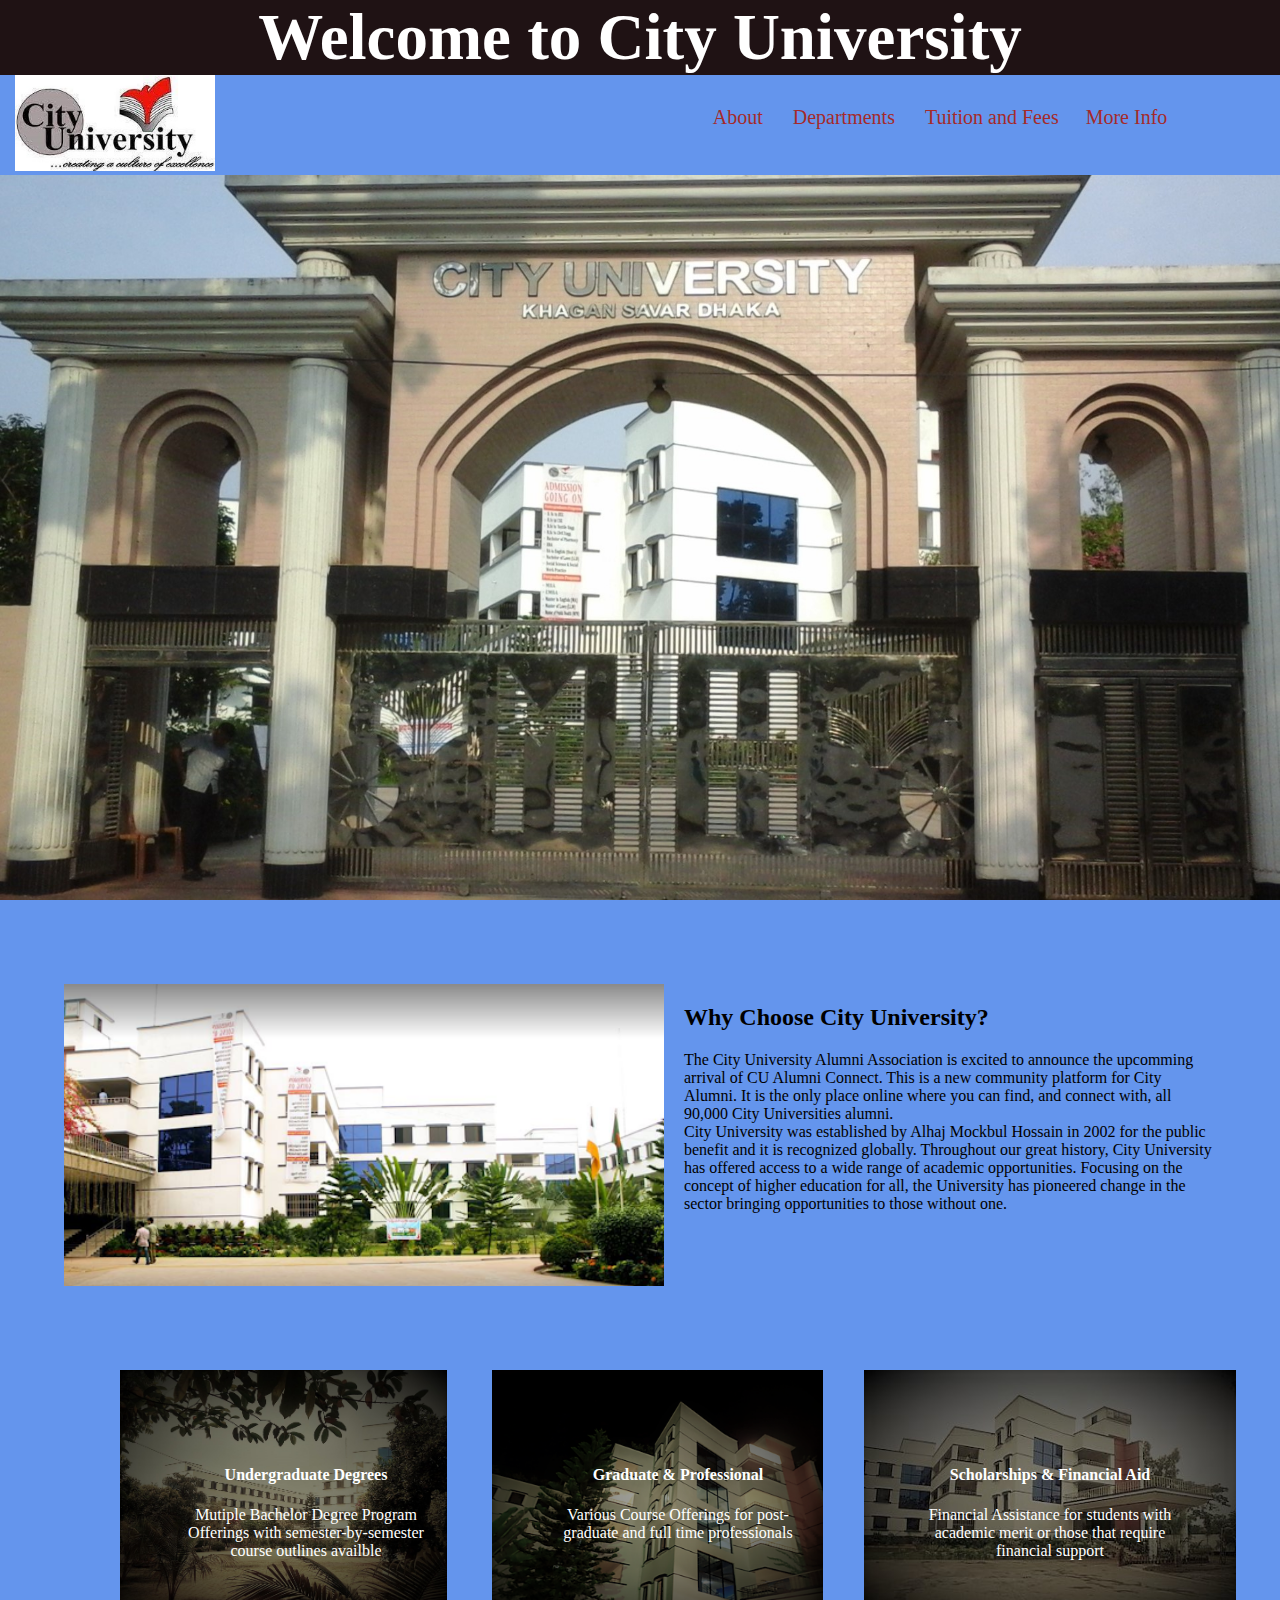
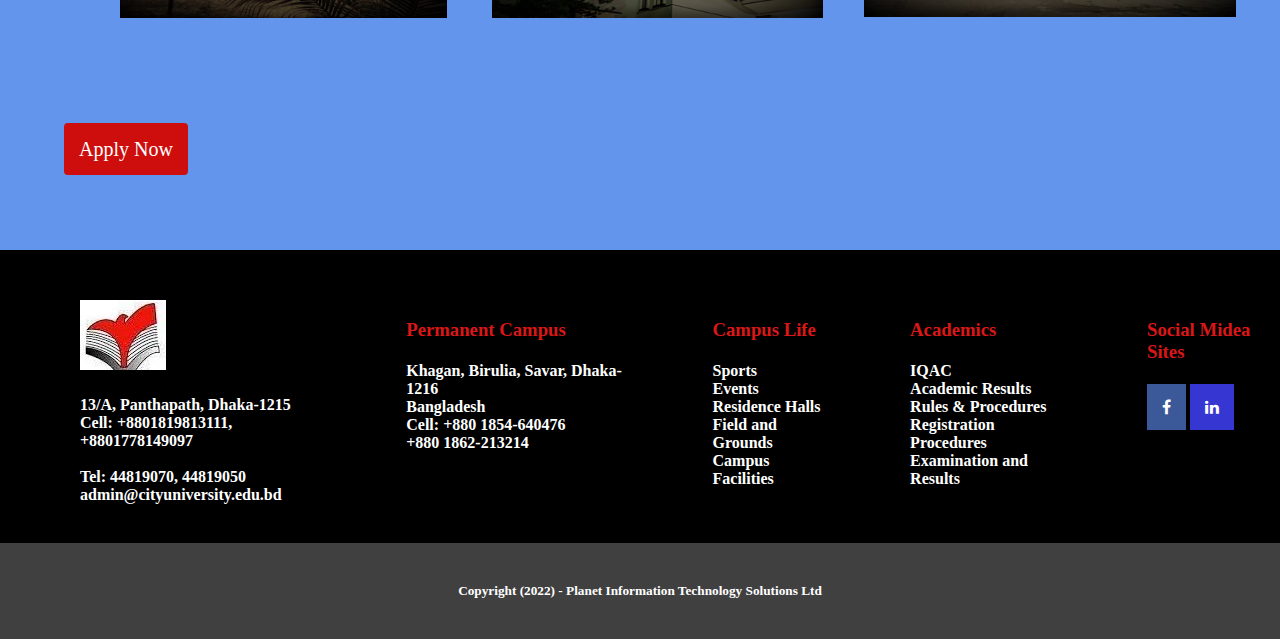
<file: index.html>
<!DOCTYPE html>
<html lang="en">
<head>
    <meta charset="UTF-8">
    <meta http-equiv="X-UA-Compatible" content="IE=edge">
    <meta name="viewport" content="width=device-width, initial-scale=1.0">
    <title>City University</title>
    <link rel="stylesheet" href="style.css">
    <link rel="stylesheet" href="dept.html">
    <link rel="stylesheet" href="tuition.html">
    <link rel="stylesheet" href="about.html">
    <link rel="stylesheet" href="apply.html">
    <link rel="stylesheet" href="congrats.html">
    <link rel="shortcut icon" href="images/titile-logoo.jpg" type="image/x-icon">
    <link rel="stylesheet" href="https://cdnjs.cloudflare.com/ajax/libs/font-awesome/4.7.0/css/font-awesome.min.css">
</head>
<body>
    <header>
        <h1 id="welcome-note">Welcome to City University</h1>
        <section class="nevi">
            <div>
                <img src="images/City uni Logo.jpg" width="200px" alt="">
            </div> 
            <nav>
                <ul>
                    <li><a href="about.html">About</a></li>
                    <li><a href="dept.html">Departments</a></li>
                    <li><a href="tuition.html">Tuition and Fees</a></li>
                    <li class="more-info">More Info
                        <ul class="dropdown">
                            <li><a href="notice.html">Notice</a></li>
                            <li><a href="email.html">Email Us</a></li>
                            <li><a href="More-Info.html">Future Plans</a></li>
                        </ul>
                    </li>
                </ul>
            </nav>
        </section>
        <section class="fornt-image">
            <img src="images/City_University_of_Bangladesh.jpg" width="100%" alt="">
        </section>
        <section class="position middle-part">
            <div>
                <img src="images/City university2.PNG" width="600px" alt="">
            </div>
            <div class="discription">
                <h2>Why Choose City University?</h2>
                <p>The City University Alumni Association is excited to announce the upcomming arrival of CU Alumni Connect. This is a new community platform for City Alumni. It is the only place online where you can find, and connect with, all 90,000 City Universities alumni. <br>

                    City University was established by Alhaj Mockbul Hossain in 2002 for the public benefit and it is recognized globally. Throughout our great history, City University has offered access to a wide range of academic opportunities. Focusing on the concept of higher education for all, the University has pioneered change in the sector bringing opportunities to those without one.</p>
            </div>
        </section>
        <section class="cards">
            <div class="card1 cadrs-text">
                <h4>Undergraduate Degrees</h4>
                <p>Mutiple Bachelor Degree Program <br> Offerings with semester-by-semester <br> course outlines availble</p>
            </div>
            <div class="card2 cadrs-text">
                <h4>Graduate & Professional</h4>
                <p>Various Course Offerings for post-<br> graduate and full time professionals</p>
            </div>
            <div class="card3 cadrs-text">
                <h4>Scholarships & Financial Aid</h4>
                <p>Financial Assistance for students with <br> academic merit or those that require <br> financial support</p>
            </div>
        </section> 
        <section class="apply-button">
            <a class="apply-now" target="_blank" href="apply.html">Apply Now</a>
        </section>
    </header>
    <footer>
        <section>
            <div class="combine">
                <div class="contact-info footer-area">
                    <img src="images/titile-logoo.jpg" alt="">
                    <h4>13/A, Panthapath, Dhaka-1215 <br>
                    Cell: +8801819813111, +8801778149097 <br> <br>
                    Tel: 44819070, 44819050 <br>
                    admin@cityuniversity.edu.bd <br> <br> </h4>
                </div>
                <div class="contact-info footer-area">
                    <h3 class="footer-headline">Permanent Campus</h3>
                    <h4>Khagan, Birulia, Savar, Dhaka-1216 <br>
                        Bangladesh <br>
                        Cell: +880 1854-640476 <br>
                        +880 1862-213214 <br></h4>
                </div>
                <div class="contact-info footer-area">
                    <h3 class="footer-headline">Campus Life</h3>
                    <h4>Sports <br>
                        Events <br>
                        Residence Halls <br>
                        Field and Grounds <br>
                        Campus Facilities <br></h4>
                </div>
                <div class="contact-info footer-area">
                    <h3 class="footer-headline" class="footer-headline">Academics</h3>
                    <h4>IQAC <br>
                        Academic Results <br>
                        Rules & Procedures <br>
                        Registration  Procedures <br>
                        Examination and Results <br> </h4>
                </div>
                <div class="contact-info footer-area">
                    <h3 class="footer-headline">Social Midea Sites</h3>
                    <h4>
                        <a href="https://www.facebook.com/cu.edu.bd/" class="fa fa-facebook"></a> 
                        <a href="https://www.linkedin.com/company/cubangladesh/" class="fa fa-linkedin"></a>
                    </h4>
                </div>
                
            </div>
            <div class="cp-right">
                <h5>Copyright (2022) - Planet Information Technology Solutions Ltd</h5>
            </div>
            
        </section>
    </footer>
    
    
</body>
</html>
</file>
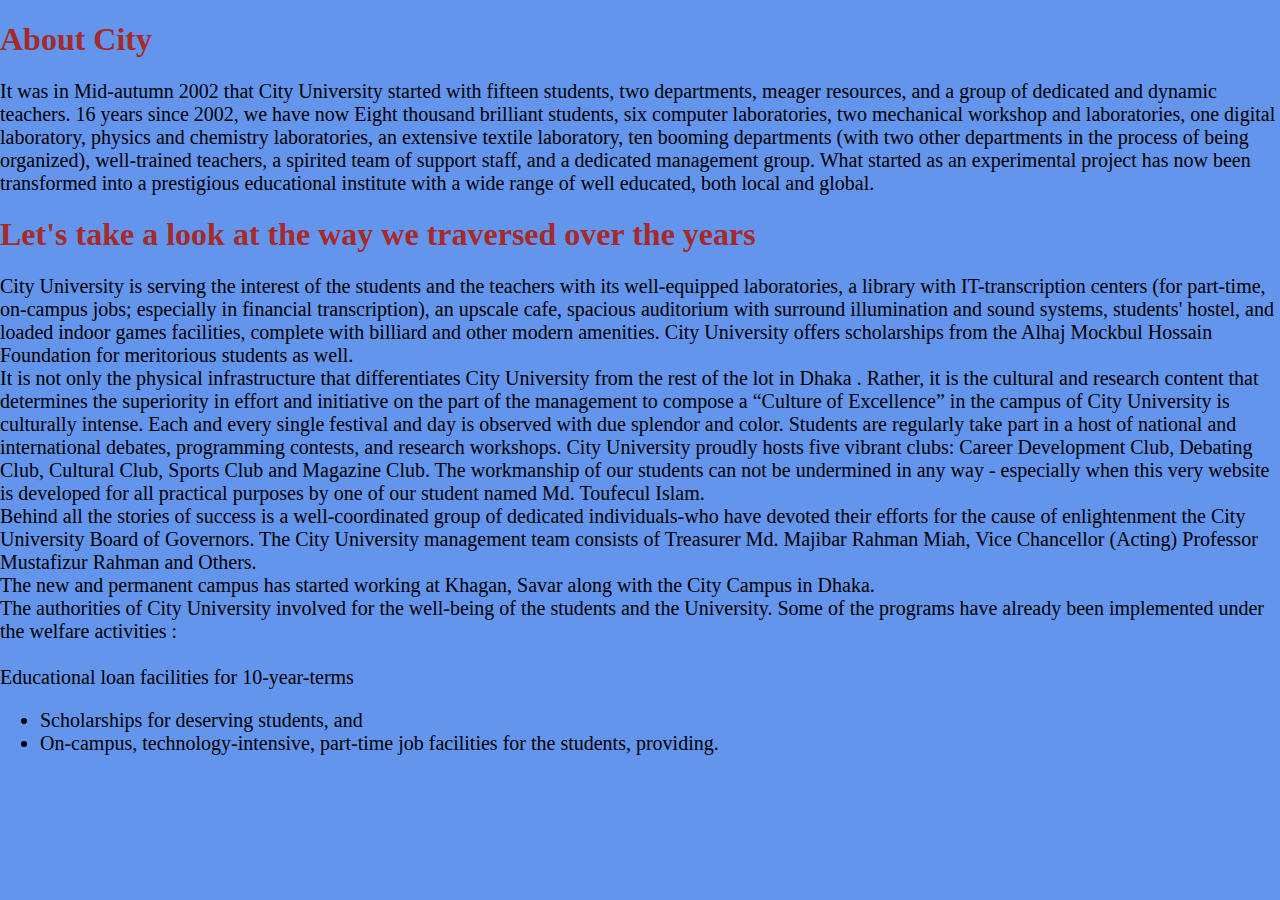
<file: about.html>
<!DOCTYPE html>
<html lang="en">
<head>
    <meta charset="UTF-8">
    <meta http-equiv="X-UA-Compatible" content="IE=edge">
    <meta name="viewport" content="width=device-width, initial-scale=1.0">
    <title>About</title>
    <link rel="shortcut icon" href="images/titile-logoo.jpg" type="image/x-icon">
    <style>
        h1{
            color:brown;
        }
        p, li{
            font-size: 20px;
        }
        body{
            margin: 0%;
            background-color:cornflowerblue
        }
    </style>
</head>
<body>
    <h1>About City</h1>
    <p>It was in Mid-autumn 2002 that City University started with fifteen students, two departments, meager resources, and a group of dedicated and dynamic teachers. 16 years since 2002, we have now Eight thousand brilliant students, six computer laboratories, two mechanical workshop and laboratories, one digital laboratory, physics and chemistry laboratories, an extensive textile laboratory, ten booming departments (with two other departments in the process of being organized), well-trained teachers, a spirited team of support staff, and a dedicated management group. What started as an experimental project has now been transformed into a prestigious educational institute with a wide range of well educated, both local and global.</p>
    <h1>Let's take a look at the way we traversed over the years</h1>
    <p>City University is serving the interest of the students and the teachers with its well-equipped laboratories, a library with IT-transcription centers (for part-time, on-campus jobs; especially in financial transcription), an upscale cafe, spacious auditorium with surround illumination and sound systems, students' hostel, and loaded indoor games facilities, complete with billiard and other modern amenities. City University offers scholarships from the Alhaj Mockbul Hossain Foundation for meritorious students as well. <br>

        It is not only the physical infrastructure that differentiates City University from the rest of the lot in Dhaka . Rather, it is the cultural and research content that determines the superiority in effort and initiative on the part of the management to compose a “Culture of Excellence” in the campus of City University is culturally intense. Each and every single festival and day is observed with due splendor and color. Students are regularly take part in a host of national and international debates, programming contests, and research workshops. City University proudly hosts five vibrant clubs: Career Development Club, Debating Club, Cultural Club, Sports Club and Magazine Club. The workmanship of our students can not be undermined in any way - especially when this very website is developed for all practical purposes by one of our student named Md. Toufecul Islam. <br>
        
        Behind all the stories of success is a well-coordinated group of dedicated individuals-who have devoted their efforts for the cause of enlightenment the City University Board of Governors. The City University management team consists of Treasurer Md. Majibar Rahman Miah, Vice Chancellor (Acting) Professor Mustafizur Rahman and Others. <br>
        
        The new and permanent campus has started working at Khagan, Savar along with the City Campus in Dhaka. <br>
        The authorities of City University involved for the well-being of the students and the University. Some of the programs have already been implemented under the welfare activities : <br>

        <br> Educational loan facilities for 10-year-terms</p>

        <ul>
            <li>Scholarships for deserving students, and</li>
            <li>On-campus, technology-intensive, part-time job facilities for the students, providing.</li>
        </ul>
</body>
</html>
</file>
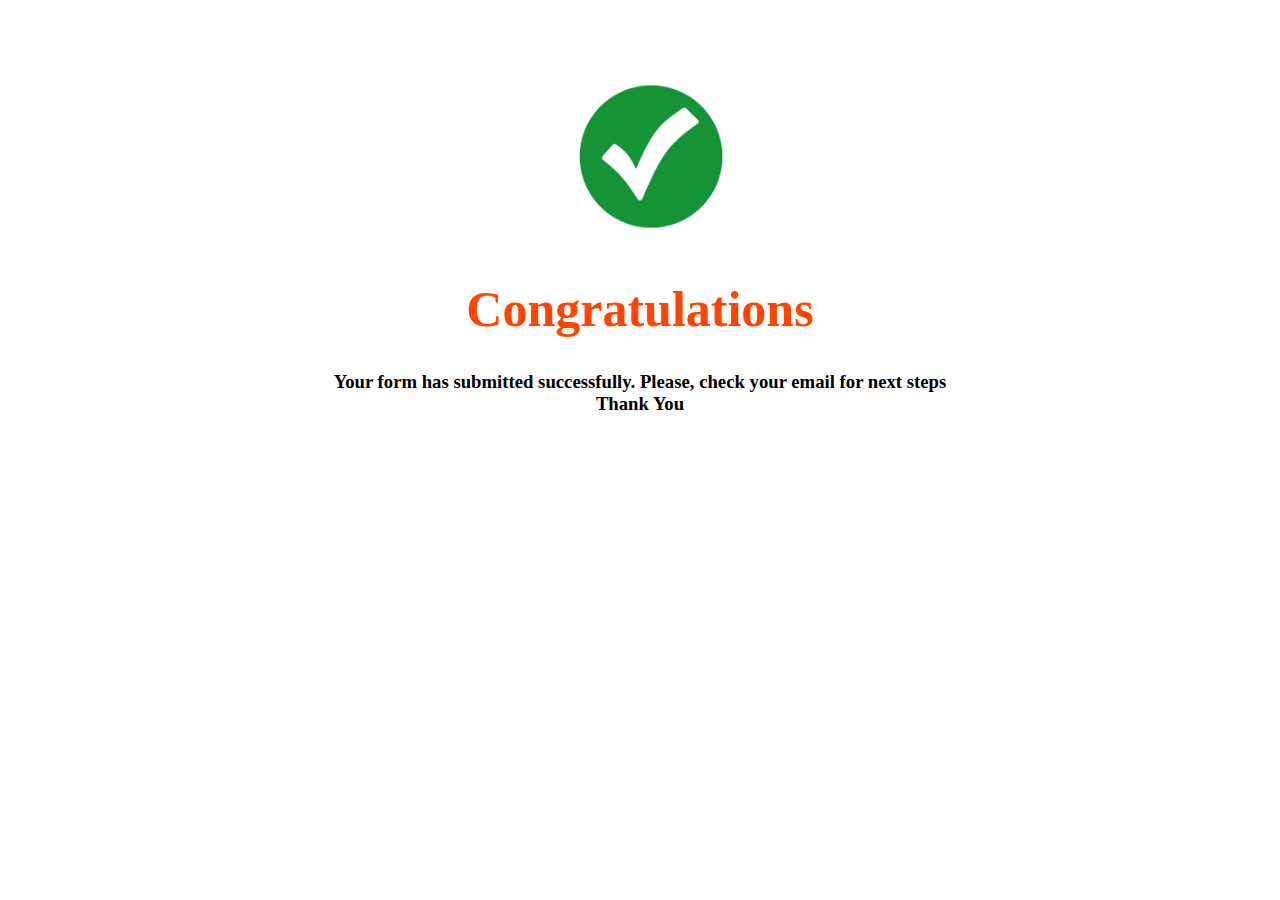
<file: congrats.html>
<!DOCTYPE html>
<html lang="en">
<head>
    <meta charset="UTF-8">
    <meta http-equiv="X-UA-Compatible" content="IE=edge">
    <meta name="viewport" content="width=device-width, initial-scale=1.0">
    <title>Congrats</title>
    <link rel="shortcut icon" href="images/titile-logoo.jpg" type="image/x-icon">
    <style>
        .tik-mark{
            margin-top: 5%;
            margin-left: 39%;
    }
    h1{
        color: orangered;
        font-size: 50px;
    }
    h1, h3{
        text-align: center;
    }
    </style>
</head>
<body>      
    <img class="tik-mark" src="images/tik-mark.png" width="300px" alt=""> 
    <h1>Congratulations</h1>
    <h3>Your form has submitted successfully. Please, check your email for next steps <br> Thank You</h3>
</body>
</html>
</file>
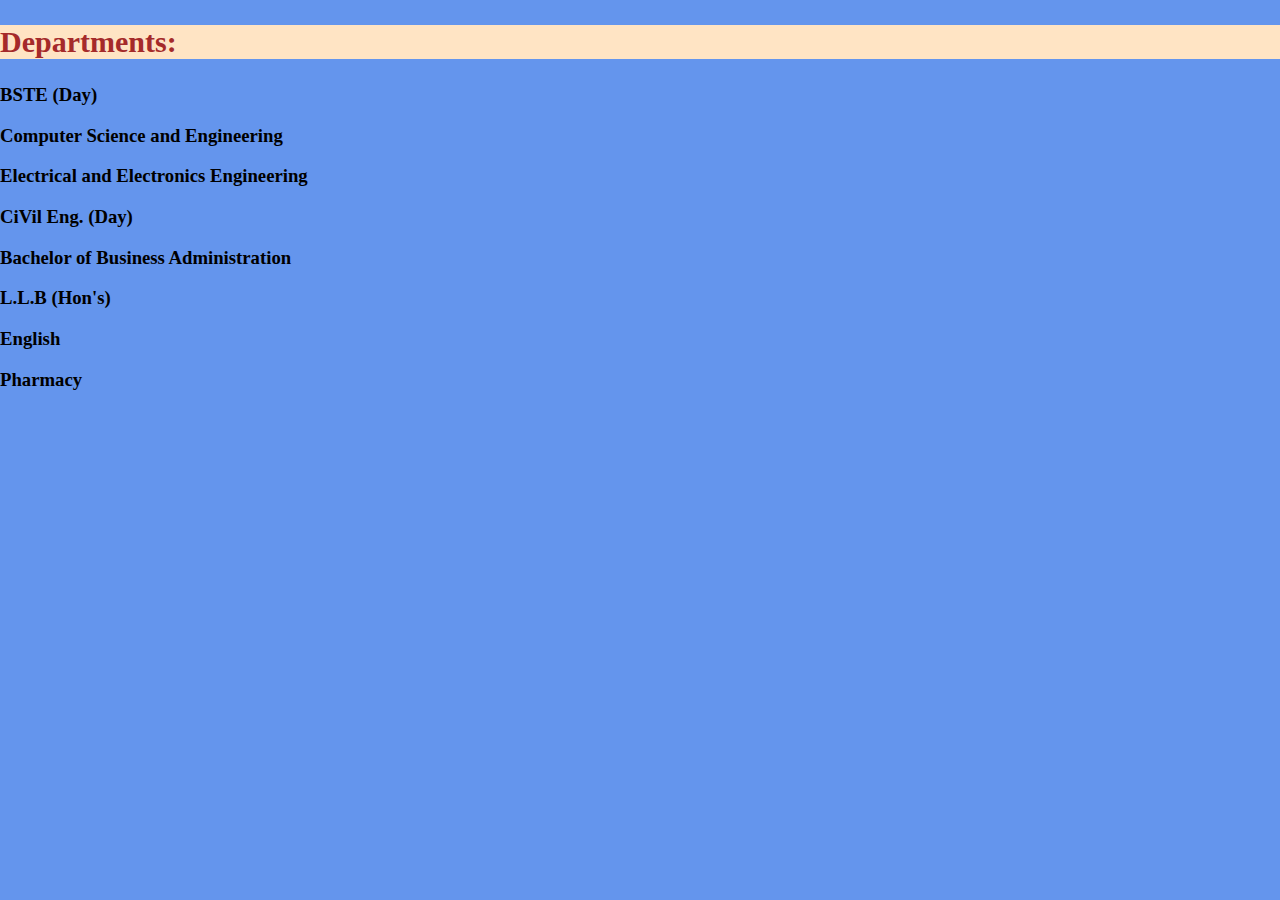
<file: dept.html>
<!DOCTYPE html>
<html lang="en">
<head>
    <meta charset="UTF-8">
    <meta http-equiv="X-UA-Compatible" content="IE=edge">
    <meta name="viewport" content="width=device-width, initial-scale=1.0">
    <title>Department</title>
    <link rel="shortcut icon" href="images/titile-logoo.jpg" type="image/x-icon">
    <style>
        h2{
            color: brown;
            font-size: 30px;
            background-color: bisque;
        }
        body{
            margin: 0%;
            background-color:cornflowerblue
        }
    </style>
</head>
<body>
    <h2>Departments:</h2>
    <h3>BSTE (Day)</h3>
    <h3>Computer Science and Engineering</h3>
    <h3>Electrical and Electronics Engineering</h3>
    <h3>CiVil Eng. (Day)</h3>
    <h3>Bachelor of Business Administration</h3>
    <h3>L.L.B (Hon's)</h3>
    <h3>English</h3>
    <h3>Pharmacy</h3>
</body>
</html>
</file>
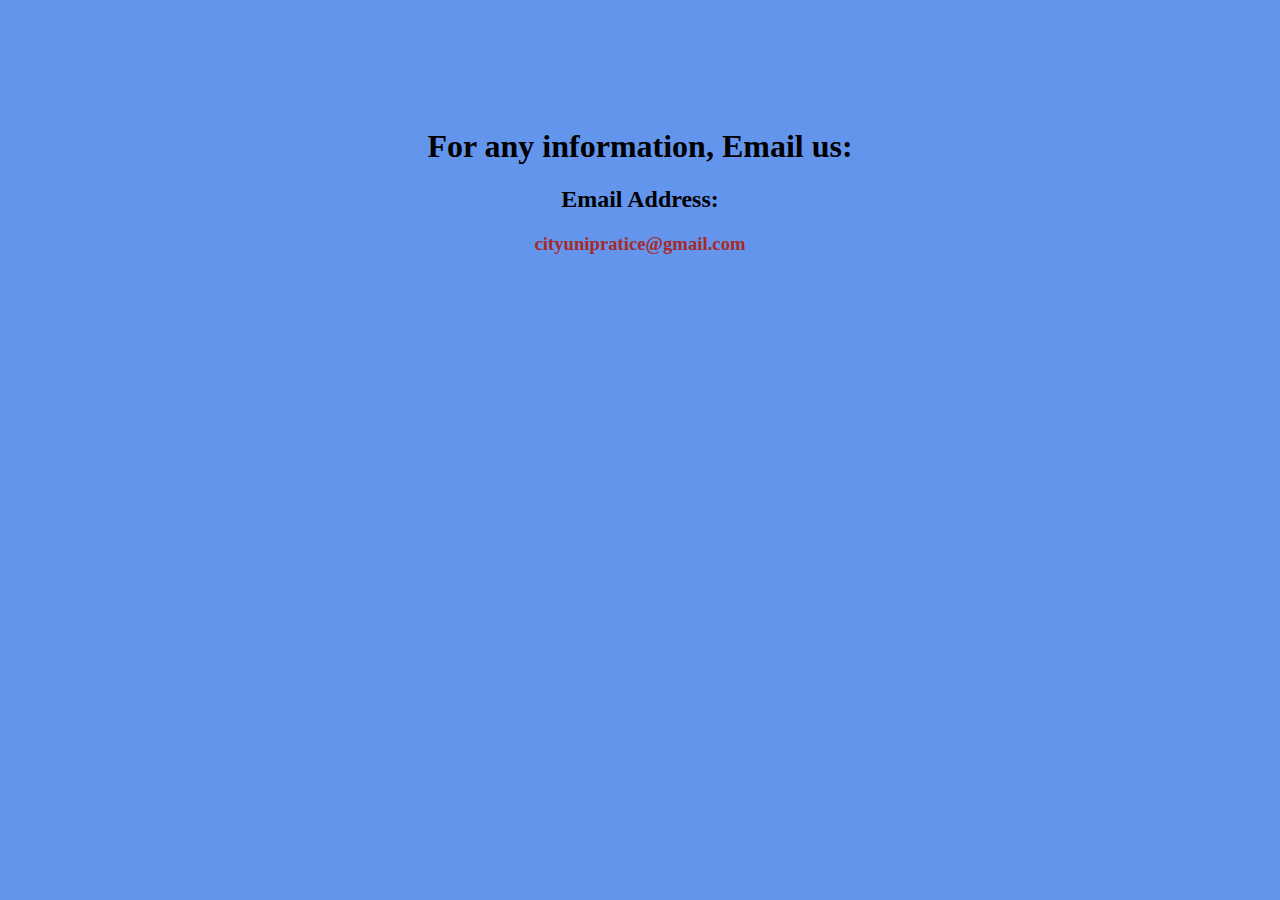
<file: email.html>
<!DOCTYPE html>
<html lang="en">
<head>
    <meta charset="UTF-8">
    <meta http-equiv="X-UA-Compatible" content="IE=edge">
    <meta name="viewport" content="width=device-width, initial-scale=1.0">
    <title>Email section</title>
    <link rel="shortcut icon" href="images/titile-logoo.jpg" type="image/x-icon">
    <style>
        body{
            margin: 0%;
            background-color:cornflowerblue
        }
        .position{
            text-align: center;
            margin-top: 10%;
        }
    </style>
</head>
<body>
    <div class="position">
        <h1>For any information, Email us:</h1>
        <h2>Email Address: </h2>
        <h3 style="color: brown;">cityunipratice@gmail.com</h3>
    </div>
    
</body>
</html>
</file>
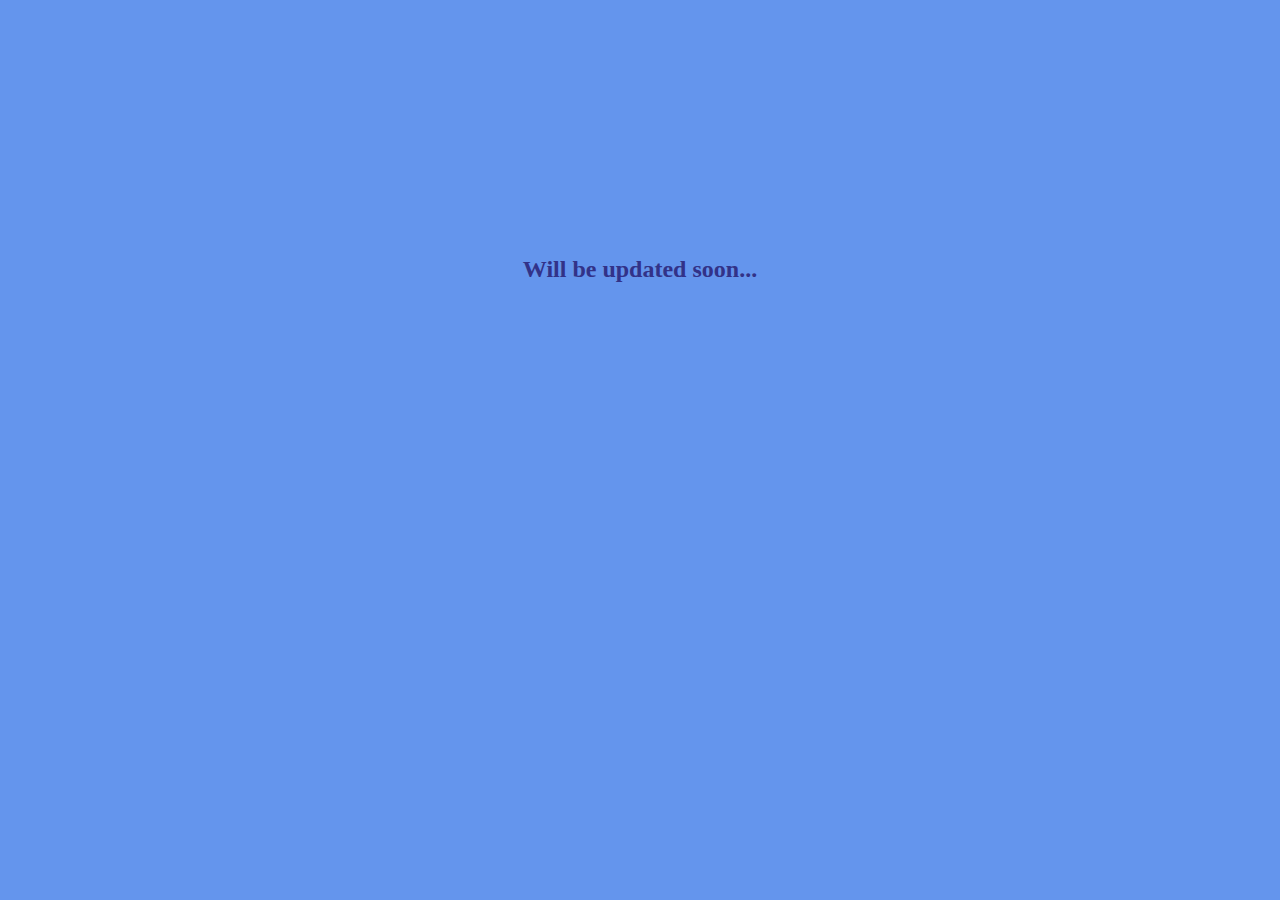
<file: More-Info.html>
<!DOCTYPE html>
<html lang="en">
<head>
    <meta charset="UTF-8">
    <meta http-equiv="X-UA-Compatible" content="IE=edge">
    <meta name="viewport" content="width=device-width, initial-scale=1.0">
    <title>More Info</title>
    <link rel="shortcut icon" href="images/titile-logoo.jpg" type="image/x-icon">
    <style>
        h2{
            color: rgb(50, 50, 136);
            text-align: center;
            margin-top: 20%;
        }
        body{
            margin: 0%;
            background-color:cornflowerblue
        }
    </style>
</head>
<body>
    <h2>Will be updated soon...</h2> 
</body>
</html>
</file>
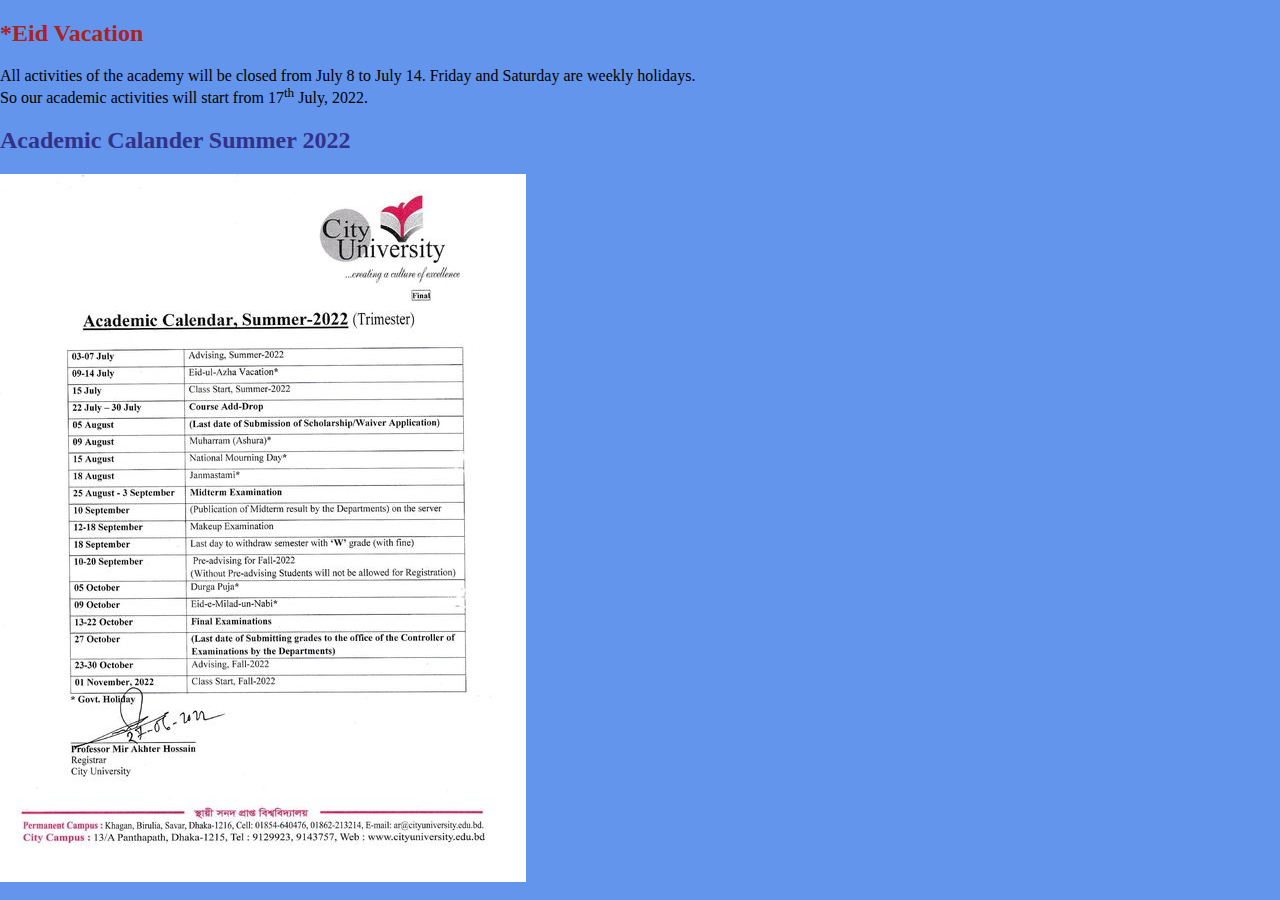
<file: notice.html>
<!DOCTYPE html>
<html lang="en">
<head>
    <meta charset="UTF-8">
    <meta http-equiv="X-UA-Compatible" content="IE=edge">
    <meta name="viewport" content="width=device-width, initial-scale=1.0">
    <title>Notice</title>
    <link rel="shortcut icon" href="images/titile-logoo.jpg" type="image/x-icon">
    <style>
        .vacation{
            color: rgb(168, 36, 36);
        }
        .headline{
            color: rgb(50, 50, 136);
        }
        body{
            margin: 0%;
            background-color:cornflowerblue
        }
    </style>
</head>
<body>
    <h2 class="vacation">*Eid Vacation</h2>
    <p>All activities of the academy will be closed from July 8 to July 14. Friday and Saturday are weekly holidays. <br> So our academic activities will start from 17<sup>th</sup> July, 2022. </p>
    <h2 class="headline">Academic Calander Summer 2022</h2>
    <img src="images/Academic-calender.jpg" alt="">
</body>
</html>
</file>
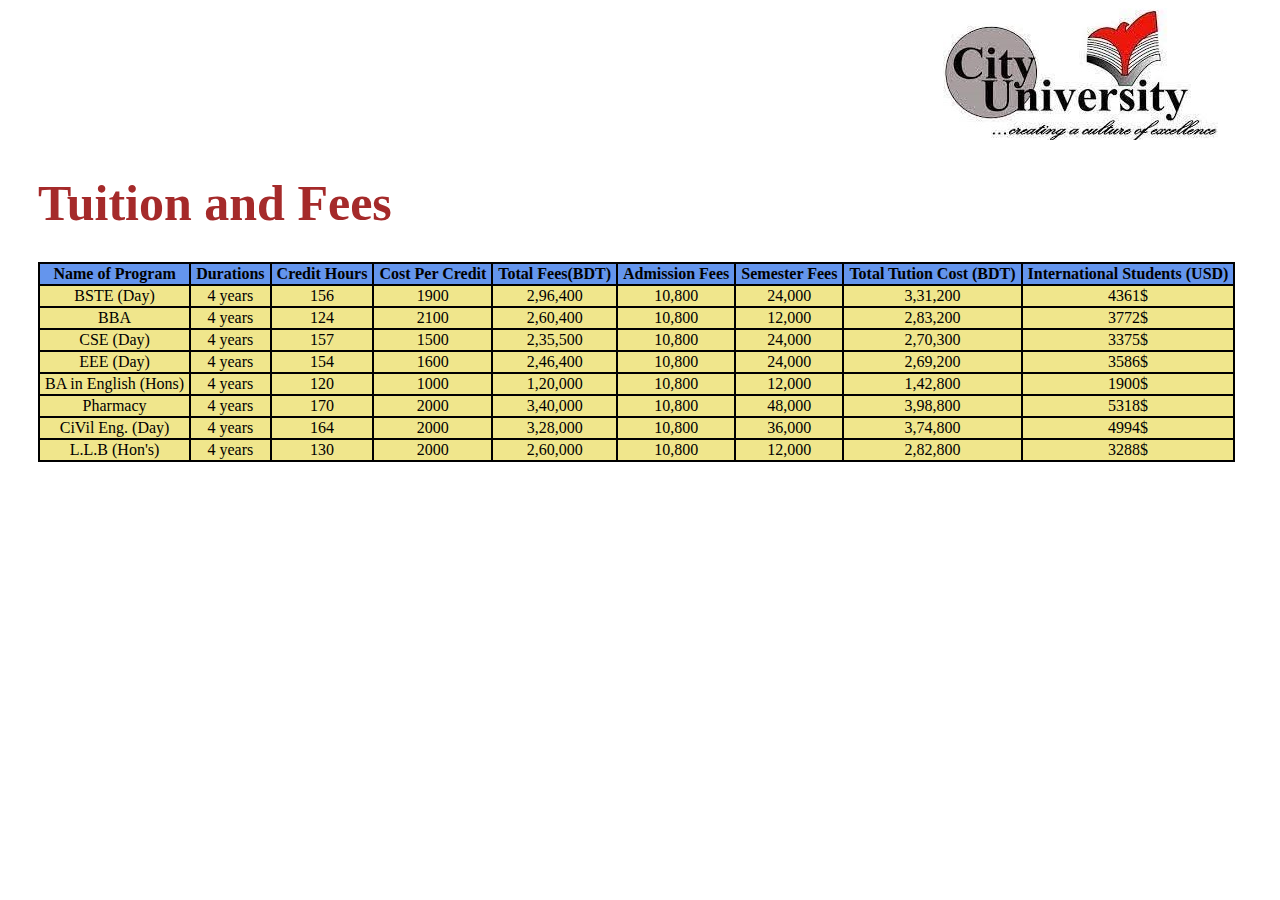
<file: tuition.html>
<!DOCTYPE html>
<html lang="en">
<head>
    <meta charset="UTF-8">
    <meta http-equiv="X-UA-Compatible" content="IE=edge">
    <meta name="viewport" content="width=device-width, initial-scale=1.0">
    <title>Tuition and Fees</title>
    <link rel="shortcut icon" href="images/titile-logoo.jpg" type="image/x-icon">
    <style>
        table{
            margin: 30px;
            border-collapse: collapse;
        }
        td, th{
            border: 2px solid black;
            padding-left: 5px;
            padding-right: 5px;
            text-align: center;
        }
        th{
            background-color: cornflowerblue;
        }
        td{
            background-color: khaki;
        }
        .cp{
            font-size: 50px;
            color: brown;
            margin: 30px;
        }
        .image-position{
            margin-left: 74%;
            margin-top: 0%;
            margin-bottom: 0%;
        }
    </style>
</head>
<body>
    <img class="image-position" src="images/City uni Logo.jpg" alt="">
    <h1 class="cp">Tuition and Fees</h1>
    <table>
        <thead>
            <th>Name of Program</th>
            <th>Durations</th>
            <th>Credit Hours</th>
            <th>Cost Per Credit</th>
            <th>Total Fees(BDT)</th>
            <th>Admission Fees</th>
            <th>Semester Fees</th>
            <th>Total Tution Cost (BDT)</th>
            <th>International Students (USD)</th>
        </thead>
        <tbody>
            <tr>
                <td>BSTE (Day)</td>
                <td>4 years</td>
                <td>156</td>
                <td>1900</td>
                <td>2,96,400</td>
                <td>10,800</td>
                <td>24,000</td>
                <td>3,31,200</td>
                <td>4361$</td>
            </tr>
            <tr>
                <td>BBA</td>
                <td>4 years</td>
                <td>124</td>
                <td>2100</td>
                <td>2,60,400</td>
                <td>10,800</td>
                <td>12,000</td>
                <td>2,83,200</td>
                <td>3772$</td>
            </tr>
            <tr>
                <td>CSE (Day)</td>
                <td>4 years</td>
                <td>157</td>
                <td>1500</td>
                <td>2,35,500</td>
                <td>10,800</td>
                <td>24,000</td>
                <td>2,70,300</td>
                <td>3375$</td>
            </tr>
            <tr>
                <td>EEE (Day)</td>
                <td>4 years</td>
                <td>154</td>
                <td>1600</td>
                <td>2,46,400</td>
                <td>10,800</td>
                <td>24,000</td>
                <td>2,69,200</td>
                <td>3586$</td>
            </tr>
            <tr>
                <td>BA in English (Hons)</td>
                <td>4 years</td>
                <td>120</td>
                <td>1000</td>
                <td>1,20,000</td>
                <td>10,800</td>
                <td>12,000</td>
                <td>1,42,800</td>
                <td>1900$</td>
            </tr>
            <tr>
                <td>Pharmacy</td>
                <td>4 years</td>
                <td>170</td>
                <td>2000</td>
                <td>3,40,000</td>
                <td>10,800</td>
                <td>48,000</td>
                <td>3,98,800</td>
                <td>5318$</td>
            </tr>
            <tr>
                <td>CiVil Eng. (Day)</td>
                <td>4 years</td>
                <td>164</td>
                <td>2000</td>
                <td>3,28,000</td>
                <td>10,800</td>
                <td>36,000</td>
                <td>3,74,800</td>
                <td>4994$</td>
            </tr>
            <tr>
                <td>L.L.B (Hon's)</td>
                <td>4 years</td>
                <td>130</td>
                <td>2000</td>
                <td>2,60,000</td>
                <td>10,800</td>
                <td>12,000</td>
                <td>2,82,800</td>
                <td>3288$</td>
            </tr>
        </tbody>
    </table>
</body>
</html>
</file>
<file: style.css>
#welcome-note{
    text-align: center;
    background-color: rgb(31, 18, 20);
    margin-top: 0px;
    font-size: 65px;
    color: white;
    margin-bottom: 0%;
}
body{
    margin: 0%;
    background-color:cornflowerblue
}
.nevi{
    display: flex;
    margin-left: 15px;
}
nav > ul{
    display: flex;
}
nav li{
    list-style: none;
}
nav{
    margin-top: 1.2%;
    margin-left: 35%;
    justify-content: flex-end;
}
nav li:hover{
    background-color: rgb(134, 104, 104);
}
a{
    text-decoration: none;
    font-size: 20px;
    padding: 15px;
    color: brown;
}
nav > ul > li:hover > ul{
    display: block;
}
.dropdown{
    display: none;
    position: absolute;
}
.more-info{
    padding-left: 12px;
    text-decoration: none;
    font-size: 20px;
    color: brown;
}
.fornt-image{
    margin-top: 0px;
}
.middle-part{
    display: flex;
    margin-top: 80px;
}
.position{
    margin-left: 5%;
    margin-right: 5%;
}
.discription{
    margin-left: 20px;
}
.cards{
    display: flex;
    flex-wrap: wrap;
    margin-top: 80px;
    margin-left: 120px;
    padding-right: 0%;
    object-position: center;
}

.card1{

    background-image: url(images/card2.jpg);
    background-size: contain;
    background-repeat: no-repeat;
    color: white;
    width: 372px;
    height: 173px;
}

.cadrs-text{
    padding-top: 75px;
    text-align: center;
}
.card2{

    background-image: url(images/card3.png);
    background-size: contain;
    background-repeat: no-repeat;
    color: white;
    width: 372px;
    height: 173px;
}
.card3{
    background-image: url(images/card1.jpg);
    background-size: contain;
    background-repeat: no-repeat;
    color: white;
    width: 372px;
    height: 203px;
}
.apply-now{
    background-color: rgb(206, 13, 13);
    color: white;
    border-radius: 4px;
}
.apply-button{
    margin-left: 5%;
    margin-top: 7%;
    padding-bottom: 7%;
}
.footer-area{
    margin-top: 0%;
    padding-top:  50px;
    padding-left: 80px;
    margin-bottom: 0%;
}
.contact-info{
    background-color: black;
    color: white;
}
.combine{
    display: flex;
}
.fa:hover {
    opacity: 0.7;
}
.fa-facebook {
    background: #3B5998;
    color: white;
}
.fa-linkedin{
    background: rgb(54, 54, 211);
    color: white;
}
.footer-headline{
    color: rgb(218, 23, 23);
}
.cp-right{
    background-color: rgb(65, 64, 64);
    color: white;
    padding-top: 18px;
    padding-bottom: 18px;
    text-align: center;

}
</file>
